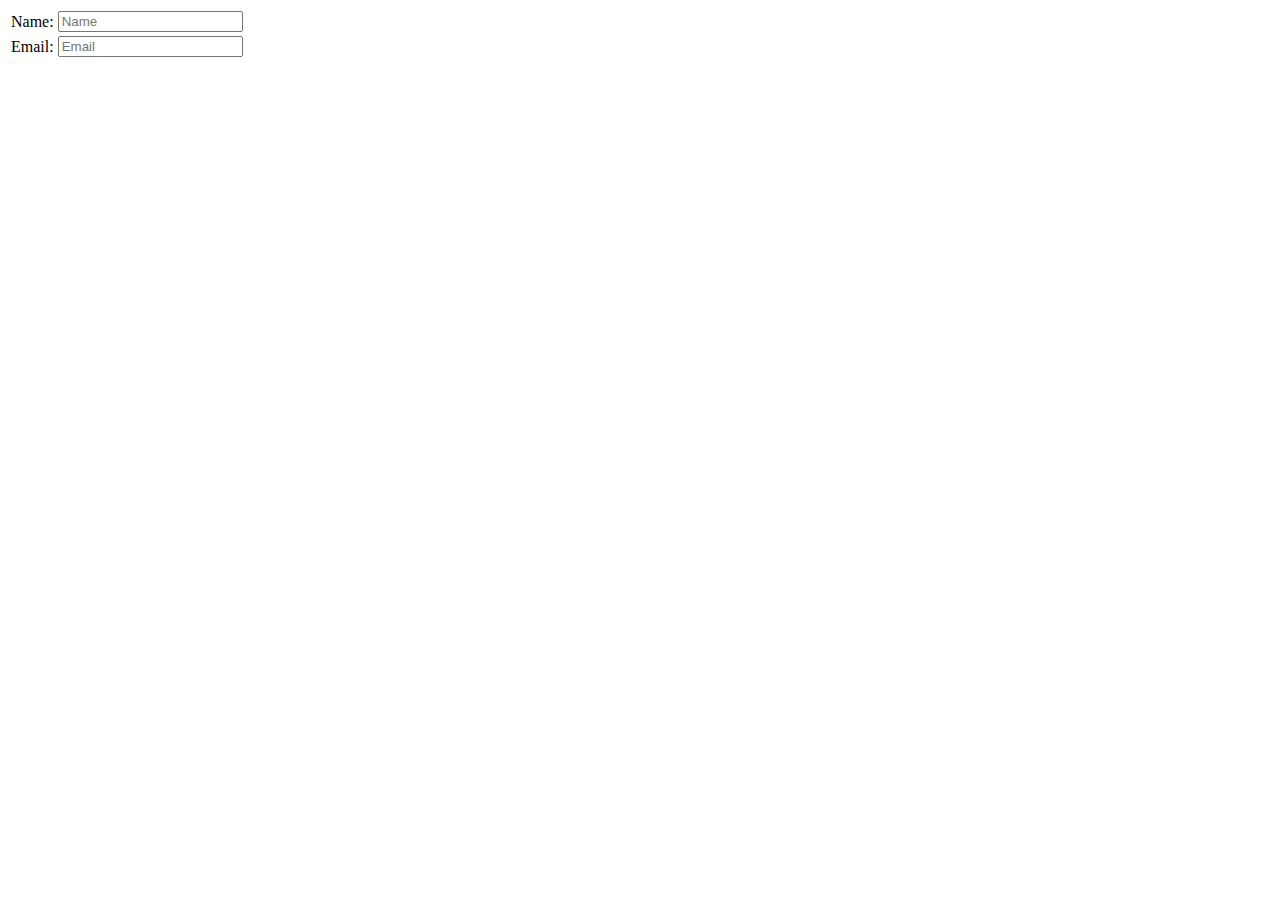
<file: register.html>
<html>
    <head>
        <title>
            Register
        </title>
    </head>


    <body>

        <form action="" type="">

            <table>

                <tr>
                    <td>
                        Name: 
                    </td>

                    <td>
                        <input type="text" name="name" placeholder= "Name">
                    </td>
                </tr>


                <tr>
                    <td>
                        Email:
                    </td>

                    <td>
                        <input type="text" name="email" placeholder= "Email">
                    </td>
                </tr>

    </body>

</html>
</file>
